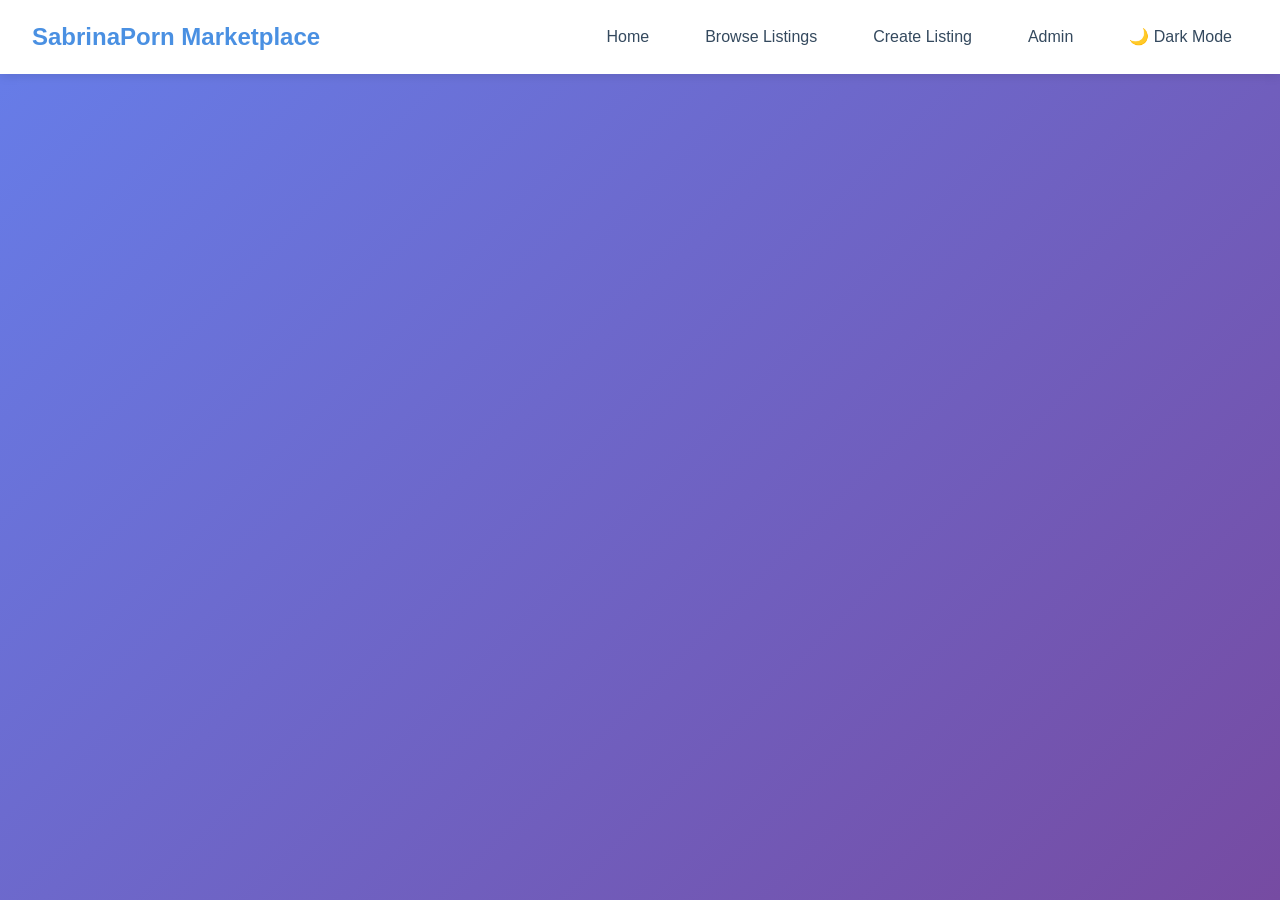
<file: index.html>
<!DOCTYPE html>
<html lang="en">
<head>
    <meta charset="UTF-8">
    <meta name="viewport" content="width=device-width, initial-scale=1.0">
    <title>SabrinaPorn Marketplace</title>
    <link rel="stylesheet" href="style.css">
</head>
<body>
    <!-- Navigation Bar -->
    <nav class="navbar">
        <div class="nav-brand">SabrinaPorn Marketplace</div>
        <div class="nav-menu">
            <div class="nav-item" data-page="home">Home</div>
            <div class="nav-item" data-page="browse">Browse Listings</div>
            <div class="nav-item" data-page="create">Create Listing</div>
            <div class="nav-item" data-page="admin">Admin</div>
            <div class="nav-item" id="dark-mode-toggle">🌙 Dark Mode</div>
        </div>
    </nav>

    <!-- Main Content Container -->
    <div class="container">
        <!-- Content will be dynamically loaded here -->
    </div>

    <!-- Scripts -->
    <script src="script.js"></script>
</body>
</html>
</file>
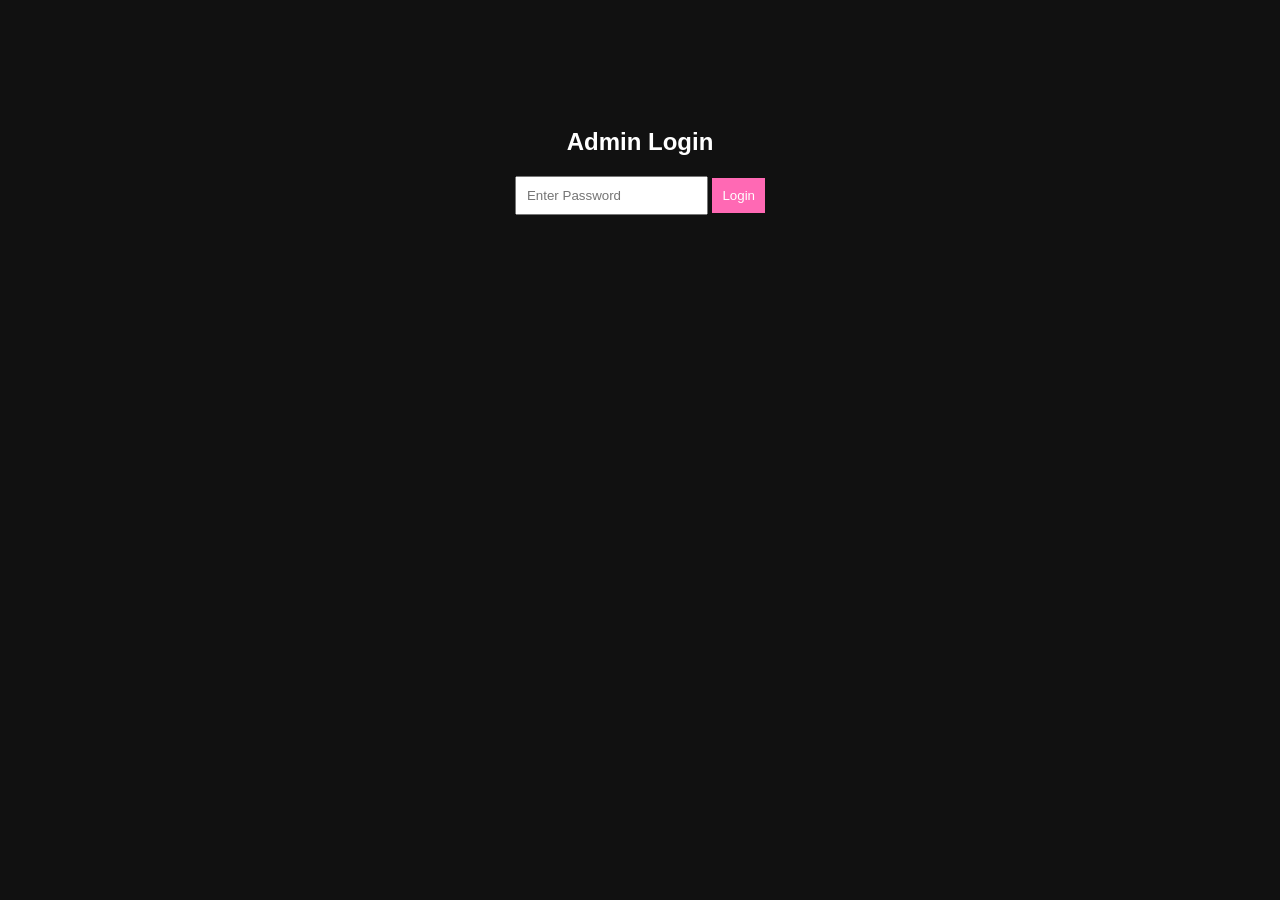
<file: admin.html>
<!DOCTYPE html>
<html>
<head>
<title>Admin Panel</title>
<style>
body {
    background: #111;
    color: white;
    font-family: Arial;
    text-align: center;
    padding-top: 100px;
}
input {
    padding: 10px;
}
button {
    padding: 10px;
    background: hotpink;
    border: none;
    color: white;
}
#panel {
    display: none;
    margin-top: 30px;
}
</style>
</head>

<body>

<h2>Admin Login</h2>

<input type="password" id="password" placeholder="Enter Password">
<button onclick="login()">Login</button>

<div id="panel">
    <h3>Welcome Admin</h3>
    <p>Check bookings inside Netlify Dashboard → Forms</p>
</div>

<script>
function login() {
    var pass = document.getElementById("password").value;

    if(pass === "netlify1111") {
        document.getElementById("panel").style.display = "block";
        alert("Access Granted");
    } else {
        alert("Wrong Password");
    }
}
</script>

</body>
</html>
</file>
<file: style.css>
:root {
    --primary-color: #4a90e2;
    --secondary-color: #f39c12;
    --success-color: #27ae60;
    --danger-color: #e74c3c;
    --dark-bg: #2c3e50;
    --light-bg: #ecf0f1;
    --text-dark: #34495e;
    --text-light: #7f8c8d;
    --border-radius: 8px;
    --box-shadow: 0 2px 10px rgba(0,0,0,0.1);
    --transition: all 0.3s ease;
}

* {
    margin: 0;
    padding: 0;
    box-sizing: border-box;
}

body {
    font-family: 'Segoe UI', Tahoma, Geneva, Verdana, sans-serif;
    line-height: 1.6;
    color: var(--text-dark);
    background: linear-gradient(135deg, #667eea 0%, #764ba2 100%);
    min-height: 100vh;
}

/* Navigation */
.navbar {
    background: white;
    padding: 1rem 2rem;
    box-shadow: var(--box-shadow);
    position: sticky;
    top: 0;
    z-index: 1000;
    display: flex;
    justify-content: space-between;
    align-items: center;
    flex-wrap: wrap;
}

.nav-brand {
    font-size: 1.5rem;
    font-weight: bold;
    color: var(--primary-color);
}

.nav-menu {
    display: flex;
    list-style: none;
    gap: 1.5rem;
    flex-wrap: wrap;
}

.nav-item {
    cursor: pointer;
    padding: 0.5rem 1rem;
    border-radius: var(--border-radius);
    transition: var(--transition);
}

.nav-item:hover {
    background: var(--light-bg);
    color: var(--primary-color);
}

.nav-item.active {
    background: var(--primary-color);
    color: white;
}

/* Container */
.container {
    max-width: 1200px;
    margin: 2rem auto;
    padding: 0 1rem;
}

/* Hero Section */
.hero {
    background: linear-gradient(135deg, var(--primary-color), var(--secondary-color));
    color: white;
    padding: 4rem 2rem;
    border-radius: var(--border-radius);
    text-align: center;
    margin-bottom: 2rem;
    box-shadow: var(--box-shadow);
}

.hero h1 {
    font-size: 2.5rem;
    margin-bottom: 1rem;
}

.hero p {
    font-size: 1.2rem;
    opacity: 0.95;
    max-width: 600px;
    margin: 0 auto;
}

/* Grid Layout */
.grid-container {
    display: grid;
    grid-template-columns: repeat(auto-fill, minmax(300px, 1fr));
    gap: 1.5rem;
    padding: 1rem;
}

/* Cards */
.card {
    background: white;
    border-radius: var(--border-radius);
    overflow: hidden;
    box-shadow: var(--box-shadow);
    transition: var(--transition);
    cursor: pointer;
}

.card:hover {
    transform: translateY(-5px);
    box-shadow: 0 5px 20px rgba(0,0,0,0.15);
}

.card-image {
    width: 100%;
    height: 200px;
    object-fit: cover;
    background: var(--light-bg);
}

.card-content {
    padding: 1rem;
}

.card-title {
    font-size: 1.2rem;
    margin-bottom: 0.5rem;
    color: var(--text-dark);
}

.card-description {
    color: var(--text-light);
    font-size: 0.9rem;
    margin-bottom: 0.5rem;
}

.card-status {
    display: inline-block;
    padding: 0.25rem 0.5rem;
    border-radius: 4px;
    font-size: 0.8rem;
    font-weight: bold;
}

.status-approved {
    background: var(--success-color);
    color: white;
}

.status-pending {
    background: var(--secondary-color);
    color: white;
}

.status-rejected {
    background: var(--danger-color);
    color: white;
}

/* Forms */
.form-container {
    max-width: 600px;
    margin: 0 auto;
    background: white;
    padding: 2rem;
    border-radius: var(--border-radius);
    box-shadow: var(--box-shadow);
}

.form-group {
    margin-bottom: 1rem;
}

.form-group label {
    display: block;
    margin-bottom: 0.5rem;
    font-weight: 600;
}

.form-control {
    width: 100%;
    padding: 0.75rem;
    border: 1px solid #ddd;
    border-radius: var(--border-radius);
    font-size: 1rem;
    transition: var(--transition);
}

.form-control:focus {
    outline: none;
    border-color: var(--primary-color);
    box-shadow: 0 0 0 2px rgba(74, 144, 226, 0.2);
}

.btn {
    padding: 0.75rem 1.5rem;
    border: none;
    border-radius: var(--border-radius);
    font-size: 1rem;
    cursor: pointer;
    transition: var(--transition);
    font-weight: 600;
}

.btn-primary {
    background: var(--primary-color);
    color: white;
}

.btn-primary:hover {
    background: #357abd;
}

.btn-success {
    background: var(--success-color);
    color: white;
}

.btn-danger {
    background: var(--danger-color);
    color: white;
}

.btn-secondary {
    background: var(--secondary-color);
    color: white;
}

/* Admin Dashboard */
.admin-container {
    background: white;
    padding: 2rem;
    border-radius: var(--border-radius);
    box-shadow: var(--box-shadow);
    overflow-x: auto;
}

.admin-table {
    width: 100%;
    border-collapse: collapse;
    margin-top: 1rem;
}

.admin-table th,
.admin-table td {
    padding: 1rem;
    text-align: left;
    border-bottom: 1px solid #ddd;
}

.admin-table th {
    background: var(--light-bg);
    font-weight: 600;
}

.admin-table tr:hover {
    background: #f8f9fa;
}

.admin-actions {
    display: flex;
    gap: 0.5rem;
    flex-wrap: wrap;
}

/* Image preview */
.image-preview {
    max-width: 100px;
    max-height: 100px;
    object-fit: cover;
    border-radius: var(--border-radius);
}

/* Payment section */
.payment-section {
    background: #f8f9fa;
    padding: 1.5rem;
    border-radius: var(--border-radius);
    margin: 1rem 0;
    border-left: 4px solid var(--secondary-color);
}

/* Stats counter */
.stats-container {
    display: grid;
    grid-template-columns: repeat(auto-fit, minmax(200px, 1fr));
    gap: 1rem;
    margin-bottom: 2rem;
}

.stat-card {
    background: white;
    padding: 1.5rem;
    border-radius: var(--border-radius);
    text-align: center;
    box-shadow: var(--box-shadow);
}

.stat-number {
    font-size: 2rem;
    font-weight: bold;
    color: var(--primary-color);
}

.stat-label {
    color: var(--text-light);
    margin-top: 0.5rem;
}

/* Search bar */
.search-bar {
    margin-bottom: 2rem;
    display: flex;
    gap: 1rem;
    flex-wrap: wrap;
}

.search-input {
    flex: 1;
    min-width: 200px;
    padding: 0.75rem;
    border: 1px solid #ddd;
    border-radius: var(--border-radius);
}

/* Dark mode */
body.dark-mode {
    background: #1a1a1a;
}

body.dark-mode .navbar,
body.dark-mode .card,
body.dark-mode .form-container,
body.dark-mode .admin-container,
body.dark-mode .stat-card {
    background: #2d2d2d;
    color: #fff;
}

body.dark-mode .nav-item {
    color: #fff;
}

body.dark-mode .nav-item:hover {
    background: #3d3d3d;
}

/* Alert messages */
.alert {
    padding: 1rem;
    border-radius: var(--border-radius);
    margin-bottom: 1rem;
    animation: slideIn 0.3s ease;
}

.alert-success {
    background: #d4edda;
    color: #155724;
    border: 1px solid #c3e6cb;
}

.alert-error {
    background: #f8d7da;
    color: #721c24;
    border: 1px solid #f5c6cb;
}

/* Loading spinner */
.spinner {
    border: 4px solid var(--light-bg);
    border-top: 4px solid var(--primary-color);
    border-radius: 50%;
    width: 40px;
    height: 40px;
    animation: spin 1s linear infinite;
    margin: 2rem auto;
}

@keyframes spin {
    0% { transform: rotate(0deg); }
    100% { transform: rotate(360deg); }
}

@keyframes slideIn {
    from {
        transform: translateY(-20px);
        opacity: 0;
    }
    to {
        transform: translateY(0);
        opacity: 1;
    }
}

/* Responsive */
@media (max-width: 768px) {
    .navbar {
        flex-direction: column;
        gap: 1rem;
    }
    
    .nav-menu {
        justify-content: center;
    }
    
    .hero h1 {
        font-size: 2rem;
    }
    
    .grid-container {
        grid-template-columns: 1fr;
    }
    
    .admin-actions {
        flex-direction: column;
    }
    
    .admin-table {
        font-size: 0.9rem;
    }
    
    .admin-table th,
    .admin-table td {
        padding: 0.5rem;
    }
}
</file>
